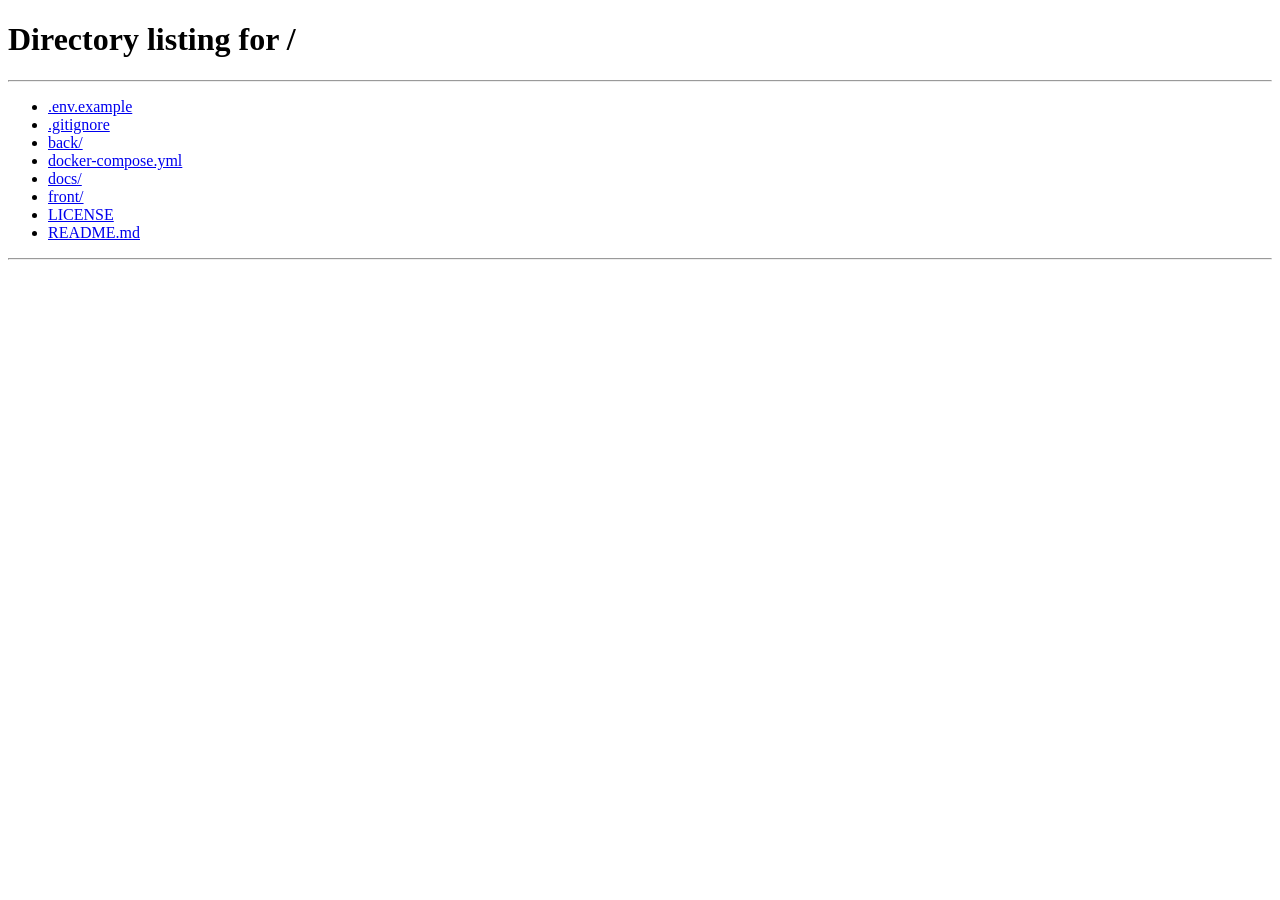
<file: front/auth-logout.html>
<!DOCTYPE html>
<html lang="pt-BR">
<head>
    <meta charset="UTF-8">
    <meta name="viewport" content="width=device-width, initial-scale=1.0">
    <title>Encerrando sessão - SQLFormys</title>
    <link rel="icon" href="favicon.svg" type="image/svg+xml">
    <link rel="stylesheet" href="error.css">
</head>
<body class="error-page-body">
    <main class="error-page-main">
        <p class="error-page-text" role="status">Encerrando sessão…</p>
    </main>
    <script>
        (function () {
            try {
                sessionStorage.removeItem('sqlformys_auth_identity');
                sessionStorage.setItem('sqlformys_logged_out', '1');
            } catch (e) { /* ignore */ }

            function finish() {
                window.location.replace('/');
            }

            try {
                var xhr = new XMLHttpRequest();
                xhr.open('GET', '/api/auth/me?logout=' + Date.now(), false, 'sqlformys-logout', String(Date.now()));
                xhr.send();
            } catch (e) { /* ignore */ }

            setTimeout(finish, 80);
        })();
    </script>
</body>
</html>
</file>
<file: front/error.css>
/* Páginas de erro Nginx - subset do Design System (público, sem Basic Auth) */
:root,
[data-theme="light"] {
    color-scheme: light;
    --primary-color: #3b82f6;
    --primary-hover: #2563eb;
    --header-bg: var(--primary-color);
    --bg-main: #f3f4f6;
    --bg-surface: #ffffff;
    --text-primary: #1f2937;
    --text-secondary: #6b7280;
    --text-muted: #9ca3af;
    --text-light: #ffffff;
    --border-color: #e5e7eb;
    --shadow-md: 0 4px 6px -1px rgba(0, 0, 0, 0.1), 0 2px 4px -1px rgba(0, 0, 0, 0.06);
    --header-height: 60px;
    --font-family: 'Inter', -apple-system, BlinkMacSystemFont, 'Segoe UI', Roboto, Helvetica, Arial, sans-serif;
}

[data-theme="dark"] {
    color-scheme: dark;
    --primary-color: #60a5fa;
    --primary-hover: #3b82f6;
    --header-bg: #1e3a8a;
    --bg-main: #0f172a;
    --bg-surface: #1e293b;
    --text-primary: #f1f5f9;
    --text-secondary: #94a3b8;
    --text-muted: #64748b;
    --border-color: #334155;
    --shadow-md: 0 4px 6px -1px rgba(0, 0, 0, 0.4), 0 2px 4px -1px rgba(0, 0, 0, 0.3);
}

* {
    margin: 0;
    padding: 0;
    box-sizing: border-box;
}

body {
    font-family: var(--font-family);
    background-color: var(--bg-main);
    color: var(--text-primary);
    -webkit-font-smoothing: antialiased;
}

button {
    cursor: pointer;
    font-family: inherit;
    border: none;
}

.top-header {
    height: var(--header-height);
    background-color: var(--header-bg);
    color: var(--text-light);
    display: flex;
    align-items: center;
    padding: 0 24px;
    box-shadow: var(--shadow-md);
    position: fixed;
    top: 0;
    left: 0;
    width: 100%;
    z-index: 50;
}

.logo {
    display: flex;
    align-items: center;
    gap: 12px;
    font-size: 1.25rem;
    font-weight: 700;
}

.error-page-body {
    min-height: 100vh;
}

.error-page-main {
    padding: calc(var(--header-height) + 32px) 24px 32px;
    min-height: 100vh;
    display: flex;
    align-items: center;
    justify-content: center;
}

.empty-state {
    display: flex;
    flex-direction: column;
    align-items: center;
    text-align: center;
    color: var(--text-secondary);
}

.error-page-card {
    max-width: 480px;
    padding: 40px 32px;
    background: var(--bg-surface);
    border: 1px solid var(--border-color);
    border-radius: 8px;
    box-shadow: var(--shadow-md);
}

.empty-icon {
    color: var(--text-muted);
    opacity: 0.5;
}

.error-page-title {
    font-size: 1.5rem;
    font-weight: 600;
    color: var(--text-primary);
    margin: 16px 0 8px;
}

.error-page-text {
    font-size: 0.9375rem;
    line-height: 1.6;
}

.error-page-text code {
    font-size: 0.875em;
    padding: 2px 6px;
    border-radius: 4px;
    background: var(--bg-main);
    border: 1px solid var(--border-color);
}

.error-page-actions {
    margin-top: 24px;
}

.btn {
    padding: 8px 16px;
    font-size: 0.875rem;
    font-weight: 500;
    border-radius: 6px;
    transition: background 0.2s;
}

.btn-primary {
    background-color: var(--primary-color);
    color: var(--text-light);
}

.btn-primary:hover {
    background-color: var(--primary-hover);
}

.error-page-code {
    margin-top: 20px;
    font-size: 0.75rem;
    color: var(--text-muted);
    letter-spacing: 0.05em;
    text-transform: uppercase;
}
</file>
